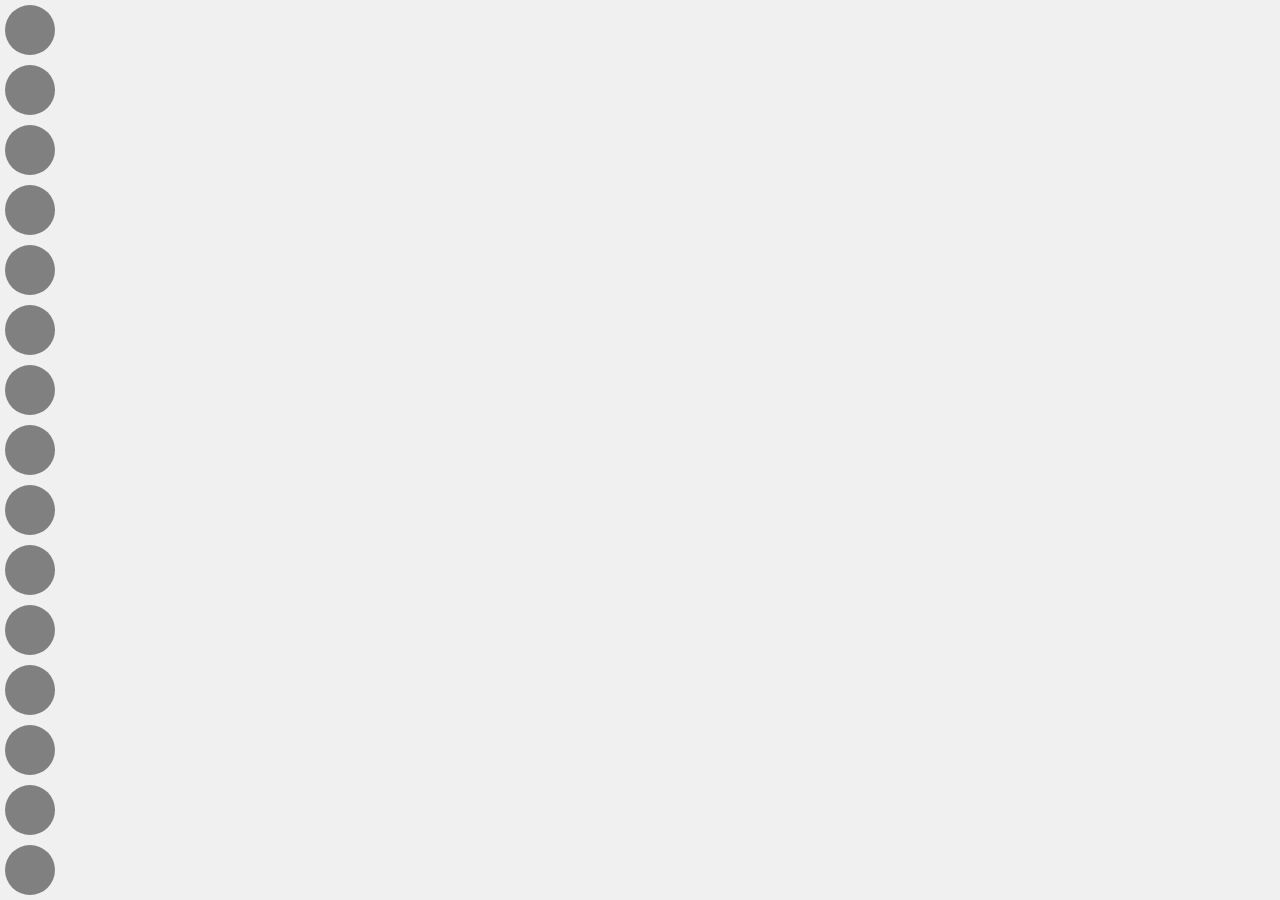
<file: Evaluacion-bimestre/tareas/circulos vertical/index.html>
<!DOCTYPE html>
<html lang="en">
<head>
    <meta charset="UTF-8">
    <meta name="viewport" content="width=device-width, initial-scale=1.0">
    <title>circulos vertical</title>
  <link rel="stylesheet" href="index.css">
</head>
<body>

  <body>

    <div class="container" id="canvas"></div>
  
    <script src="Clase.js"></script>
  </body>
  
  
</body>
</html>
</file>
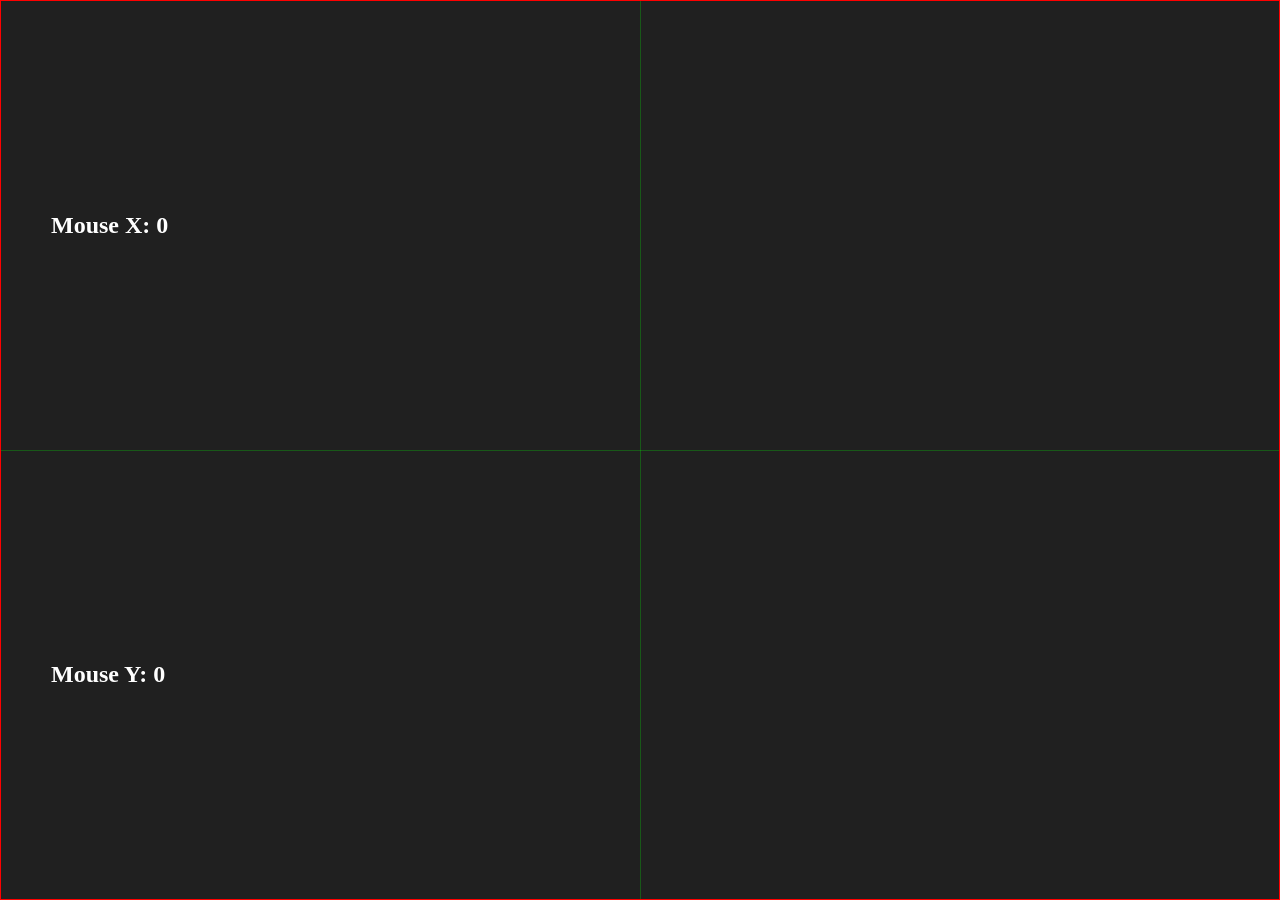
<file: Evaluacion-bimestre/S2/Ex02/Ex2.html>
<!DOCTYPE html>
<html lang="en">
  <head>
    <meta charset="UTF-8">
    <meta name="viewport" content="width=device-width, initial-scale=1.0">
    <meta http-equiv="X-UA-Compatible" content="ie=edge">
    <title>My Website</title>
    <link rel="stylesheet" href="Ex2.css">
    <link rel="icon" href="./favicon.ico" type="image/x-icon">
  </head>
  <body>
<section class="main-container">
	<div class="text-wrapper">
		<h1 id="x-target" class="mouse-text">Mouse X: 0</h1>
		<h1 id="y-target" class="mouse-text">Mouse Y: 0</h1>
	</div>
</section>
    <script src="Ex2.js"></script>
  </body>
</html>
</file>
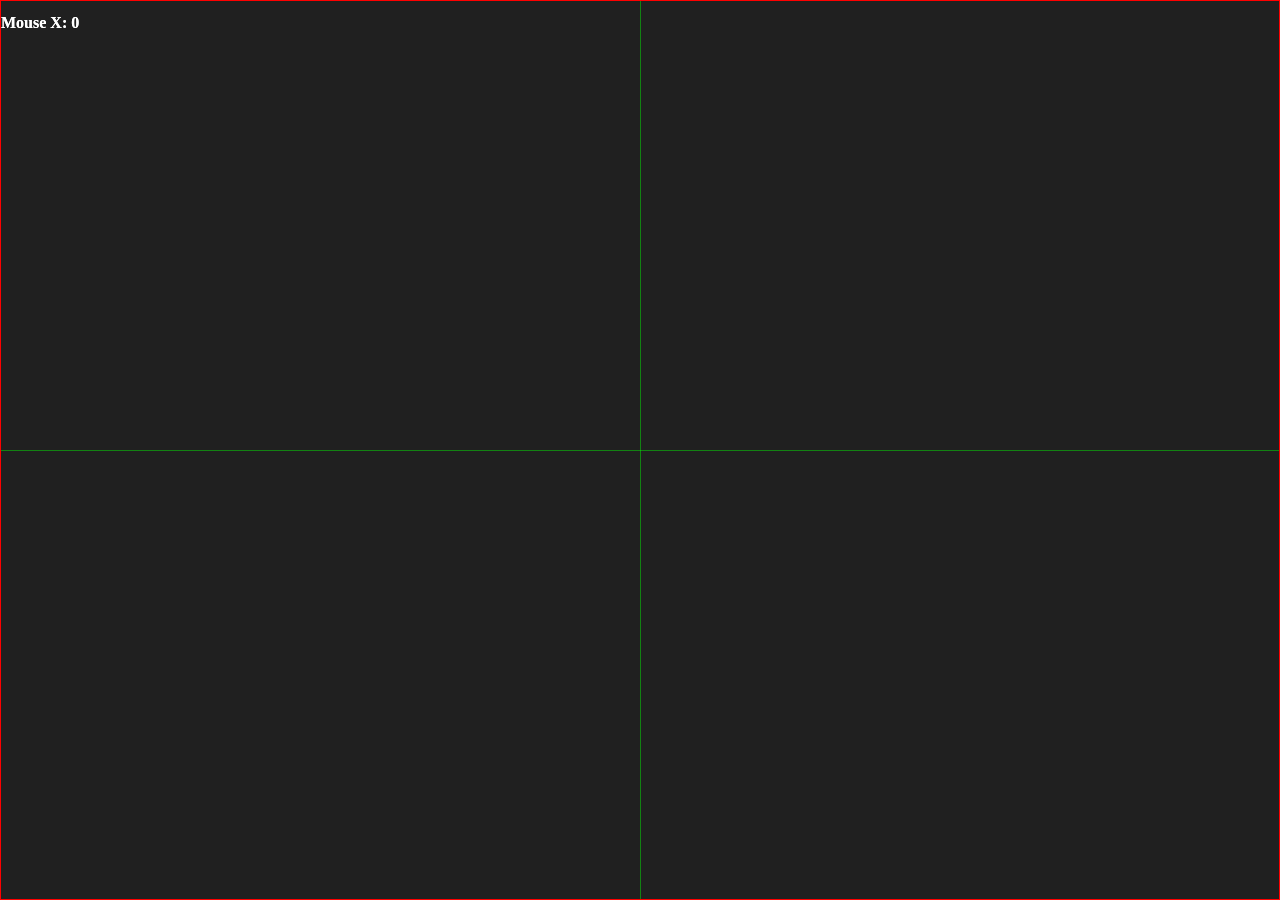
<file: Evaluacion-bimestre/S2/Ex03/Ex3.html>
<!DOCTYPE html>
<html lang="en">
  <head>
    <meta charset="UTF-8">
    <meta name="viewport" content="width=device-width, initial-scale=1.0">
    <meta http-equiv="X-UA-Compatible" content="ie=edge">
    <title>My Website</title>
    <link rel="stylesheet" href="Ex3.css">
    <link rel="icon" href="./favicon.ico" type="image/x-icon">
  </head>
  <body>
	<section class="main-container">
		<div class="text-wrapper">
			<h1 id="x-target" class="mouse-text">Mouse X: 0</h1>
		</div>
	</section>

    <script src="Ex3.js"></script>
  </body>
</html>




<section class="main-container">
	<div class="text-wrapper">
		<h1 id="x-target" class="mouse-text">Mouse X: 0</h1>
	</div>
</section>
</file>
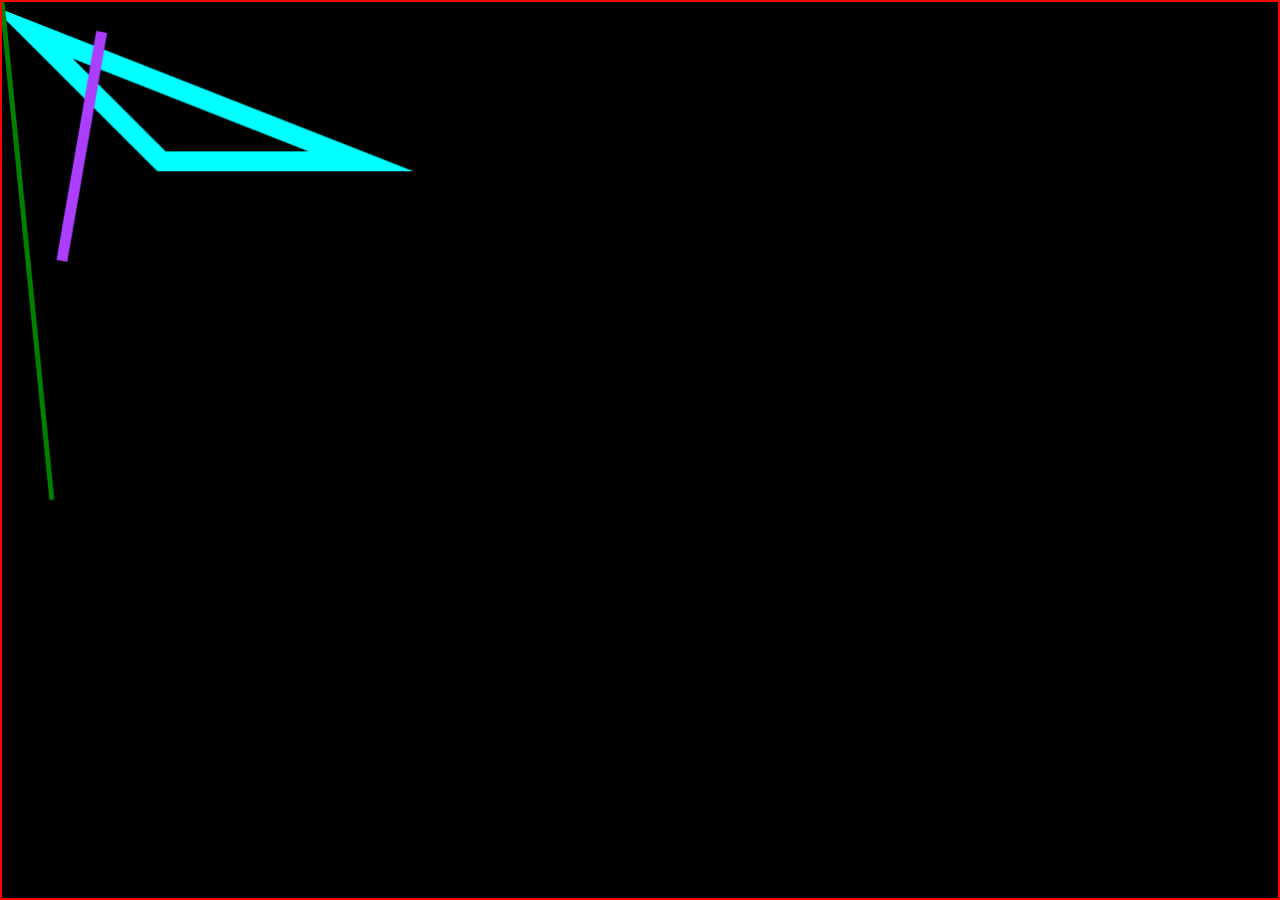
<file: Evaluacion-bimestre/S4_5/Ex02/Ex2.1.html>
<!DOCTYPE html>
<html lang="en">
  <head>
    <meta charset="UTF-8">
    <meta name="viewport" content="width=device-width, initial-scale=1.0">
    <meta http-equiv="X-UA-Compatible" content="ie=edge">
    <title>My Website</title>
    <link rel="stylesheet" href="Ex2.1.css">
    <link rel="icon" href="./favicon.ico" type="image/x-icon">
  </head>
  <body>
    <canvas id="lienzo"></canvas>
    <script src="Ex2.1.js"></script>
  </body>
</html>
</file>
<file: Evaluacion-bimestre/tareas/circulos vertical/index.css>
body, html {
  height: 100%;
  margin: 0;
  display: flex;
  justify-content: left;
  align-items: center;
  background-color: #f0f0f0;
}

.container {
  display: flex;
  flex-direction: column;
  align-items: center;
  height: 100vh; 
  width: 60px;
  position: relative;
}

.circle {
  width: 50px;
  height: 50px;
  border-radius: 50%;
  background-color: grey;
  margin: 5px 0; 
}
</file>
<file: Evaluacion-bimestre/S2/Ex02/Ex2.css>
body {
	background-color: #202020;
	color: #fff;
}


.main-container {
	position: absolute;
	top: 0;
	left: 0;
	width: 100%;
	height: 100%;
	border: 1px solid red;
	box-sizing: border-box;
}

	.main-container:before, .main-container:after {
		content: '';
		display: block;
		position: absolute;
		margin: auto;
		top: 0; bottom: 0;
		left: 0; right: 0;
		background-color: #00ff00;
		z-index: -1;
		opacity: 0.25;
	}

	.main-container:before {
		width: 1px;
		height: 100%;
	}
	.main-container:after {
		width: 100%;
		height: 1px;
	}



.text-wrapper {
	position: relative;
	width: 100%;
	height: 100%;
	padding-left: 50px;
	box-sizing: border-box;
	display: flex;
	align-items: center;
	flex-wrap: wrap;
}

.text-wrapper .mouse-text {
	width: 100%;
}
</file>
<file: Evaluacion-bimestre/S2/Ex03/Ex3.css>
body {
	background-color: #202020;
	color: #fff;
}

h1 {
	font-size: 16px;
}


.main-container {
	position: absolute;
	top: 0;
	left: 0;
	width: 100%;
	height: 100%;
	border: 1px solid red;
	box-sizing: border-box;
	overflow: hidden;
}

	.main-container:before, .main-container:after {
		content: '';
		display: block;
		position: absolute;
		margin: auto;
		top: 0; bottom: 0;
		left: 0; right: 0;
		background-color: #00ff00;
		z-index: -1;
		opacity: 0.25;
	}

	.main-container:before {
		width: 1px;
		height: 100%;
	}
	.main-container:after {
		width: 100%;
		height: 1px;
	}



.text-wrapper {
	position: absolute;
}

.text-wrapper .mouse-text {
	width: 100%;
}
</file>
<file: Evaluacion-bimestre/S4_5/Ex02/Ex2.1.css>
body {
    background-color: #000;
    color: white;
    margin: 0;
}

#lienzo {
    width: 100%;
    height: 100%;
    position: absolute;
    top: 0;
    left: 0;

    border: 2px solid red;
    box-sizing: border-box;
}
</file>
